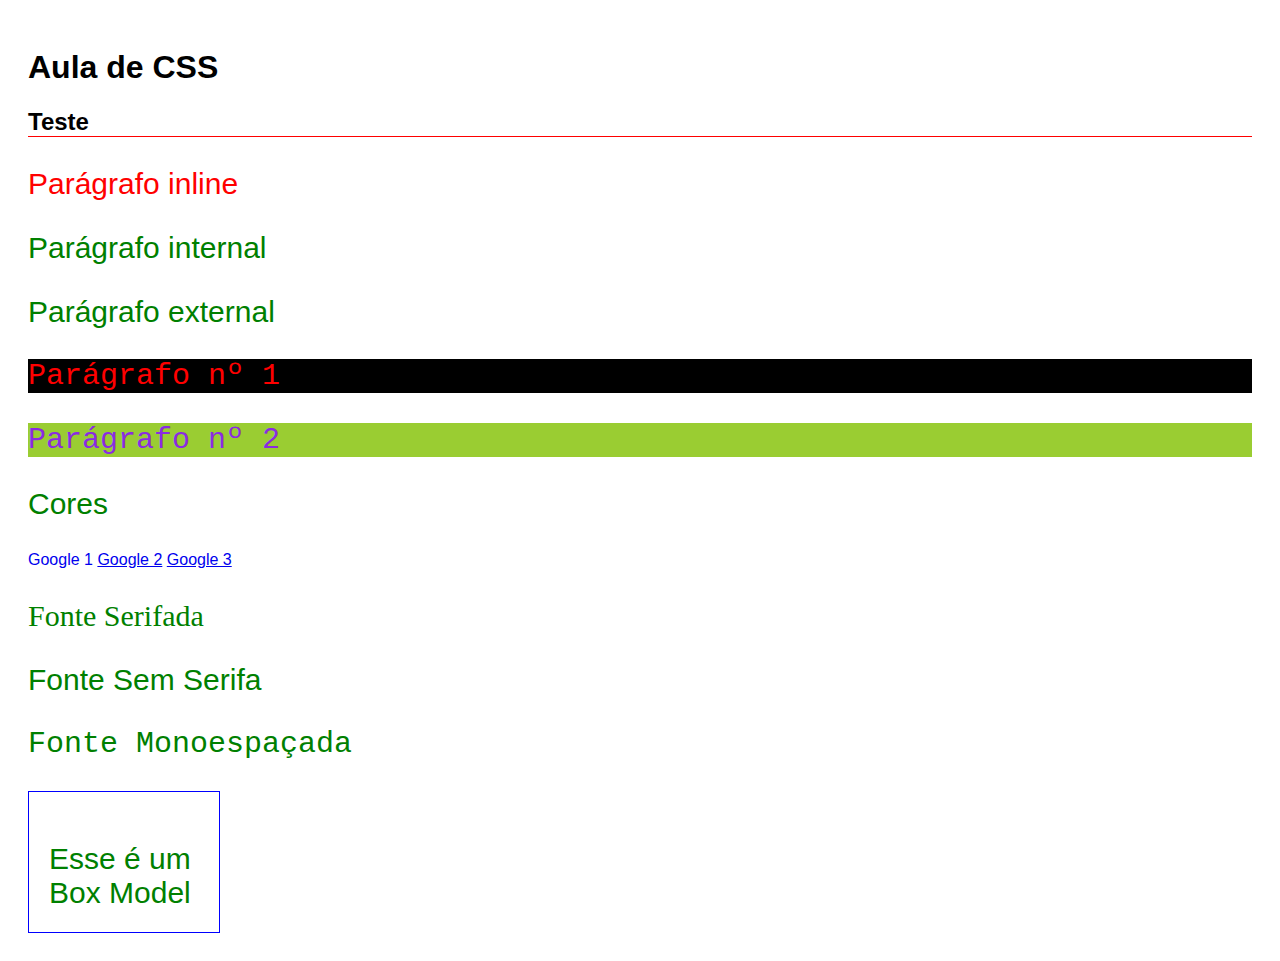
<file: AulaCSS.html>
<!DOCTYPE html>
<html lang="pt">
<head>
    <meta charset="UTF-8">
    <meta http-equiv="X-UA-Compatible" content="IE=edge">
    <meta name="viewport" content="width=device-width, initial-scale=1.0">
    <title>Aula de CSS</title>
    <link rel="stylesheet" href="css/styleCSS.css">
<!-- 
    <style>
        p {
            color: green;
        }
    </style>
     -->
</head>
<body>
    <h1 id="titulo-principal">Aula de CSS</h1>
    <h2>Teste</h2>
    <p style="color: red;">Parágrafo inline</p>
    <p>Parágrafo internal</p>
    <p>Parágrafo external</p>

    <p class="p-numerados" id="p1">Parágrafo nº 1</p>
    <p class="p-numerados" id="p2">Parágrafo nº 2</p>

    <p>Cores</p>

    <a class="decoration" href="http://www.google.com">Google 1</a>
    <a href="http://www.google.com">Google 2</a>
    <a href="http://www.google.com">Google 3</a>

    <p class="serifada">Fonte Serifada</p>
    <p class="sem-serifa">Fonte Sem Serifa</p>
    <p class="monoespacada">Fonte Monoespaçada</p>

    <div class="caixa">
        <p>Esse é um Box Model</p>
    </div>

</body>
</html>
</file>
<file: css/styleCSS.css>
/* Geral */
body {
    padding: 20px;
}

/* Alterando o estilo do Parágrafos */
p {
    color: green;
    font-size: 30px;
}

/* Alterando o  estilo da classe de Parágrafos numerados */
.p-numerados {
    font-family: 'Courier New';
    color: blueviolet;
    background-color: yellowgreen;
}

/* Alterando o estilo do id p1 */
#p1 {
    background-color: black;
    color: red;
}
/*alterando a borda do botao <h2>*/
h2 {
    border-bottom: 1px solid red;
}

/* ALTERANDO TODOS ELEMENTOS DA PÁGINA */
* {
    font-family: Arial;
}
/* Sem efeito da decoraçao*/
 .decoration {
    text-decoration: none;
    transition: 0.5s;
}
/*alterando a cor do link <a> para vermelho*/
a:visited {
    color: rgb(241, 13, 13);
}
/*altera a cor do link <a> para amarelo ao passar o mouse */
a:hover {
    background-color: yellow;
    
}

/* Fontes */
.serifada {
    font-family: Georgia, 'Times New Roman', Times, serif;
}
.sem-serifa {
    font-family: Arial, Helvetica, sans-serif;
}

.monoespacada {
    font-family: 'Courier New', Courier, monospace;
}

.caixa {
    width: 150px;
    height: 100px;
    border: 1px solid blue;
    padding: 20px;
}
</file>
